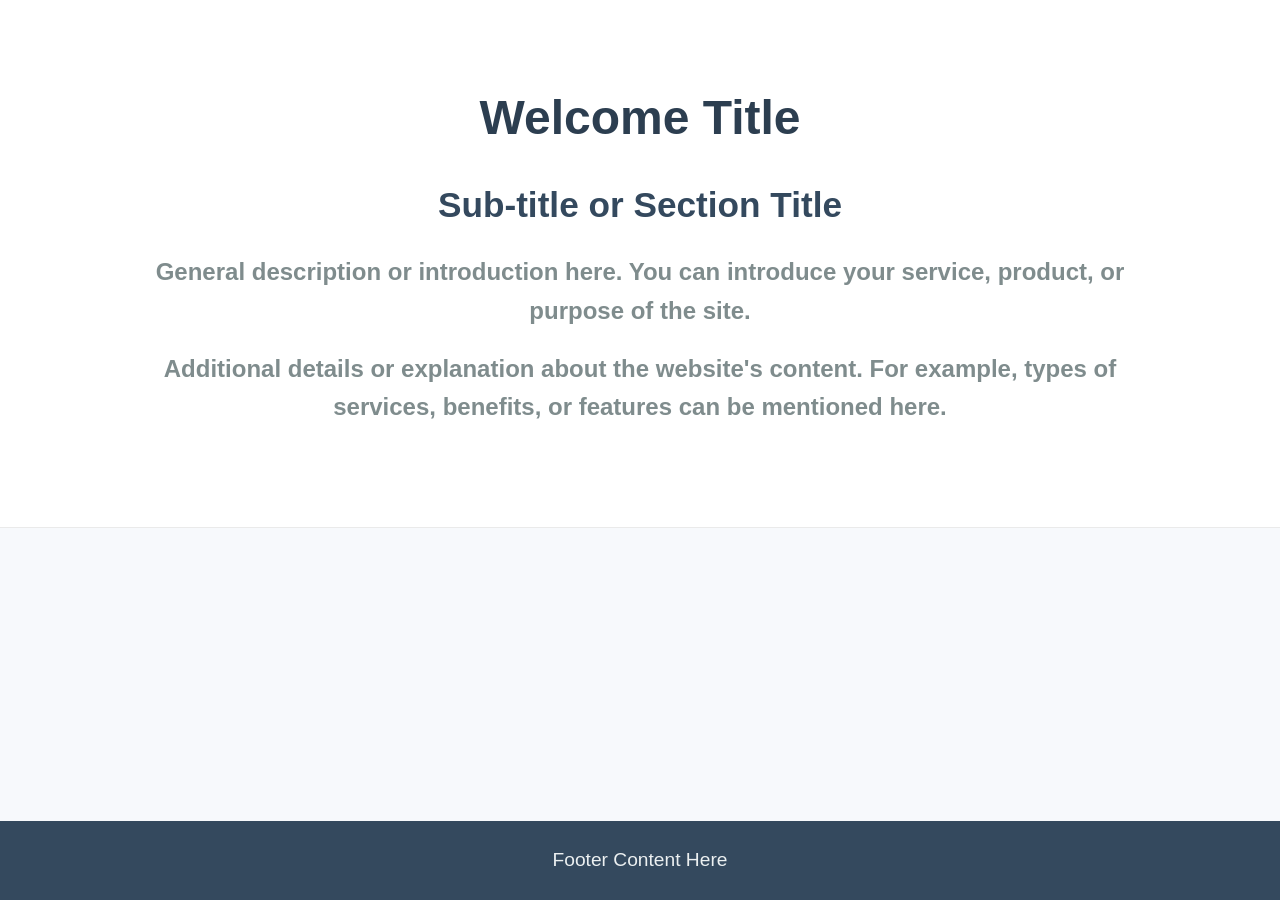
<file: index.html>
<!DOCTYPE html>
<html lang="en">
<head>
    <meta charset="utf-8">
    <meta name="viewport" content="width=device-width, initial-scale=1">
    <title>Website Title</title>
    <link rel="stylesheet" href="styles.css">
</head>
<body>
    <div class="Headers">
        <h1>Welcome Title</h1>
        <h2>Sub-title or Section Title</h2>
        <h3>General description or introduction here. You can introduce your service, product, or purpose of the site.</h3>
        <h3>Additional details or explanation about the website's content. For example, types of services, benefits, or features can be mentioned here.</h3>
    </div>
    <div class="Footer">
        <footer>
            Footer Content Here
        </footer>
    </div>
</body>
</html>
</file>
<file: styles.css>
* {
    margin: 0;
    padding: 0;
    box-sizing: border-box;
}

body {
    font-family: 'Arial', sans-serif;
    background-color: #f7f9fc; 
    color: #333;
    line-height: 1.6;
    font-size: 16px;
}

/* Headers Section */
.Headers {
    padding: 5em 10%;
    text-align: center;
    background: #ffffff; 
    border-bottom: 1px solid #eaeaea;
}

.Headers h1 {
    font-size: 3em;
    margin-bottom: 20px;
    color: #2c3e50; 
}

.Headers h2 {
    font-size: 2.2em;
    margin-bottom: 20px;
    color: #34495e; 
}

.Headers h3 {
    font-size: 1.5em;
    margin-bottom: 20px;
    color: #7f8c8d; 
}

/* Footer Section */
.Footer {
    background-color: #34495e;
    color: #ecf0f1;
    text-align: center;
    padding: 1.5em 0;
    position: absolute;
    width: 100%;
    bottom: 0;
}

footer {
    font-size: 1.2em;
}
</file>
